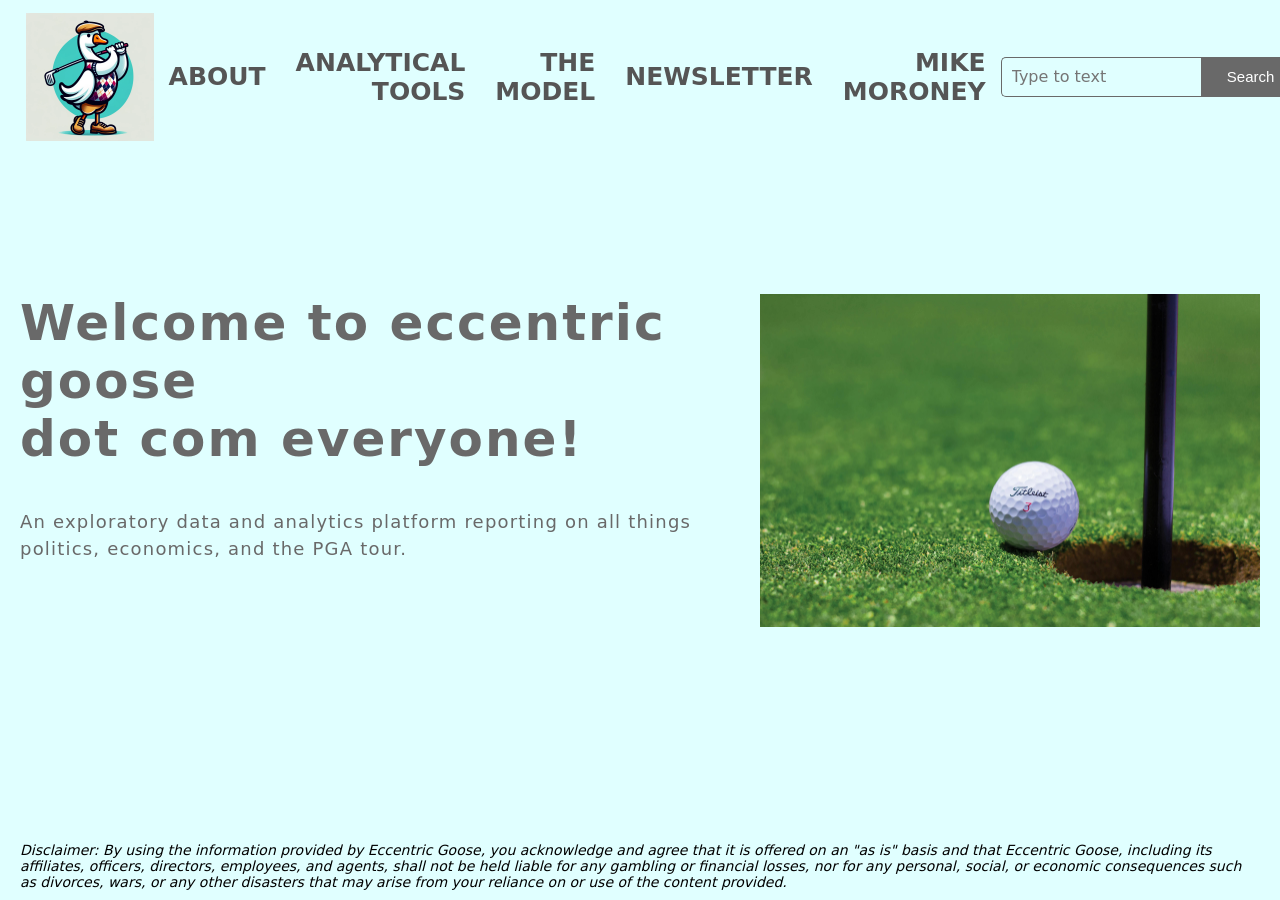
<file: ec_frontend_2.0/index.html>
<!DOCTYPE html>
<html lang="en">
<head>
    <meta charset="UTF-8">
    <meta name="viewport" content="width=device-width, initial-scale=1.0">
    <title>Eccentric Goose</title>
    <link rel="stylesheet" href="style.css">
    <style>
        /* Global Reset */
        * {
            margin: 0;
            padding: 0;
            box-sizing: border-box;
        }

        html, body {
            height: 100%;
        }

        /* Base font */
        body {
            font-family: "Segoe UI Variable", "Segoe UI", system-ui, sans-serif;
        }

        /* Main container */
        .main {
            display: flex;
            flex-direction: column;
            min-height: 100vh;
            background-color: lightcyan;
        }

        /* Navbar styles */
        .navbar {
            max-width: 1600px;
            margin: 0 auto;
            padding: 1% 2%;
            display: flex;
            align-items: center;
            justify-content: space-between;
        }

        .navbar .left {
            display: flex;
            align-items: center;
        }

        .icon img {
            width: clamp(100px, 10vw, 150px);
            height: auto;
        }

        .menu ul {
            display: flex;
            list-style: none;
            align-items: center;
        }

        .menu ul li {
            margin: 0 15px;
            font-size: clamp(16px, 2vw, 25px);
            position: relative;
        }

        .menu ul li a {
            text-decoration: none;
            color: #555;
            font-weight: bold;
            transition: color 0.4s ease-in-out;
        }

        .menu ul li a:hover {
            color: darkcyan;
        }

        /* Dropdown Styling */
        .dropdown {
            position: relative;
        }

        /* 👇 This ensures the dropdown is completely hidden */
        .dropdown-menu {
            display: none;
            position: absolute;
            top: 100%;
            left: 0;
            background: white;
            list-style: none;
            padding: 10px;
            margin: 0;
            border-radius: 5px;
            min-width: 200px;
            border: 1px solid #ccc;
            box-shadow: 0px 4px 8px rgba(0, 0, 0, 0.1);
            z-index: 1000;
            visibility: hidden; /* Extra safeguard */
            opacity: 0; /* Extra safeguard */
            transition: opacity 0.2s ease-in-out, visibility 0.2s ease-in-out;
        }

        /* 👇 Dropdown now only appears on hover */
        .dropdown:hover .dropdown-menu {
            display: block;
            visibility: visible;
            opacity: 1;
        }

        .dropdown-menu li {
            padding: 8px 12px;
        }

        .dropdown-menu li a {
            display: block;
            text-decoration: none;
            color: #555;
            font-weight: bold;
            transition: background-color 0.3s ease-in-out;
        }

        .dropdown-menu li a:hover {
            background-color: lightgray;
        }

        .search {
            display: flex;
            align-items: center;
        }

        .srch {
            font-family: "Segoe UI Variable", "Segoe UI", system-ui, sans-serif;
            width: 200px;
            height: 40px;
            border: 1px solid dimgrey;
            border-right: none;
            font-size: 16px;
            padding: 10px;
            border-top-left-radius: 5px;
            border-bottom-left-radius: 5px;
        }

        .btn {
            width: 100px;
            height: 40px;
            background: dimgrey;
            border: 2px solid dimgrey;
            color: white;
            font-size: 15px;
            border-top-right-radius: 5px;
            border-bottom-right-radius: 5px;
            cursor: pointer;
            transition: background-color 0.3s;
        }

        .btn:hover {
            background-color: darkcyan;
        }

        /* Content area */
        .content {
            flex: 1;
            max-width: 1400px;
            margin: 100px auto;
            padding: 40px 20px;
            color: dimgrey;
        }

        .content h1 {
            font-size: clamp(28px, 5vw, 50px);
            margin-bottom: 20px;
            letter-spacing: 2px;
        }

        .par {
            margin: 20px 0;
            letter-spacing: 1.2px;
            line-height: 1.5;
            font-size: clamp(14px, 2vw, 18px);
        }

        /* Footer */
        .footer {
            max-width: 1400px;
            margin: 0 auto;
            padding: 10px 20px;
            font-size: clamp(10px, 1.5vw, 14px);
            font-style: italic;
            text-align: left;
        }

        /* Responsive adjustments */
        @media screen and (max-width: 768px) {
            .navbar {
                flex-direction: row;
                justify-content: flex-start;
                align-items: flex-start;
            }

            .menu {
                margin-left: auto;
                padding-right: 2%;
            }

            .menu ul {
                flex-direction: column;
                align-items: flex-end;
            }

            .menu ul li {
                margin: 5px 0;
                font-size: clamp(14px, 3vw, 18px);
            }

            .search {
                display: none;
            }
        }
    </style>
</head>
<body>
<div class="main">
    <!-- Navbar -->
    <div class="navbar">
        <div class="left">
            <div class="icon">
                <a href="index.html">
                    <img src="photos/eg_logo.png" alt="Eccentric Goose">
                </a>
            </div>
        </div>
        <div class="menu">
            <ul>
                <li><a href="#">ABOUT</a></li>
                <li class="dropdown">
                    <a href="#">ANALYTICAL TOOLS</a>
                    <ul class="dropdown-menu">
                        <li><a href="performance_quad.html">Performance Quad</a></li>
                    </ul>
                </li>
                <li><a href="#">THE MODEL</a></li>
                <li><a href="#">NEWSLETTER</a></li>
                <li><a href="#">MIKE MORONEY</a></li>
            </ul>
        </div>
        <div class="search">
            <input class="srch" type="search" placeholder="Type to text">
            <button class="btn">Search</button>
        </div>
    </div>

    <!-- Content -->
    <div class="content">
        <div class="text-and-image">
            <div class="text">
                <h1>Welcome to eccentric goose<br>dot com everyone!</h1>
                <p class="par">An exploratory data and analytics platform reporting on all things politics, economics, and the PGA tour.</p>
            </div>
            <div class="right-image">
                <img src="photos/golf_ball.png" alt="Golf Ball">
            </div>
        </div>
    </div>

    <!-- Footer -->
    <div class="footer">
        Disclaimer: By using the information provided by Eccentric Goose, you acknowledge and agree that it is offered on an "as is" basis and that Eccentric Goose, including its affiliates, officers, directors, employees, and agents, shall not be held liable for any gambling or financial losses, nor for any personal, social, or economic consequences such as divorces, wars, or any other disasters that may arise from your reliance on or use of the content provided.
    </div>
</div>
</body>
</html>
</file>
<file: ec_frontend_2.0/style.css>
/* Global Reset */
* {
    margin: 0;
    padding: 0;
    box-sizing: border-box;
}

/* Base font */
body {
    font-family: "Segoe UI Variable", "Segoe UI", system-ui, sans-serif;
}

/* Main container */
.main {
    width: 100%;
    min-height: 100vh;
    background-color: lightcyan;
}

/* Navbar styles */
.navbar {
    max-width: 1600px;
    margin: 0 auto;
    padding: 10px 2%;
    display: flex;
    justify-content: space-between;
    align-items: flex-start; /* Align items by their top edges */
}

/* Logo container – force top left */
.left {
    flex: 0 0 auto;
    text-align: left;
}
.icon img {
    width: 150px;
    height: auto;
    display: block;
    margin: 0;
    padding: 0;
}

/* Menu navigation – force top right */
.menu {
    flex: 1;
    text-align: right;
}
.menu ul {
    display: flex;
    list-style: none;
    align-items: flex-start;
    justify-content: flex-end;
    margin: 0;
    padding: 0;
}
.menu ul li {
    margin: 0 15px;
    font-size: clamp(16px, 2vw, 25px);
    position: relative;
}
.menu ul li a {
    text-decoration: none;
    color: #555;
    font-weight: bold;
    transition: color 0.4s ease-in-out;
}
.menu ul li a:hover {
    color: darkcyan;
}

/* Dropdown Styling */
.dropdown {
    position: relative;
}
.dropdown-menu {
    display: none;
    position: absolute;
    top: 100%;
    left: 0;
    background: white;
    list-style: none;
    padding: 10px;
    margin: 0;
    border-radius: 5px;
    min-width: 200px;
    border: 1px solid #ccc;
    box-shadow: 0px 4px 8px rgba(0, 0, 0, 0.1);
    z-index: 1000;
    visibility: hidden;
    opacity: 0;
    transition: opacity 0.2s ease-in-out, visibility 0.2s ease-in-out;
}
.dropdown:hover .dropdown-menu {
    display: block;
    visibility: visible;
    opacity: 1;
}
.dropdown-menu li {
    padding: 8px 12px;
}
.dropdown-menu li a {
    display: block;
    text-decoration: none;
    color: #555;
    font-weight: bold;
    transition: background-color 0.3s ease-in-out;
    font-size: 14px; /* Smaller dropdown text */
}
.dropdown-menu li a:hover {
    background-color: lightgray;
}

/* Search bar */
.search {
    display: flex;
    align-items: flex-start;
}
.srch {
    font-family: "Segoe UI Variable", "Segoe UI", system-ui, sans-serif;
    width: 200px;
    height: 40px;
    background: transparent;
    border: 1px solid dimgrey;
    border-right: none;
    font-size: 16px;
    padding: 10px;
    border-top-left-radius: 5px;
    border-bottom-left-radius: 5px;
}
.srch:focus {
    outline: none;
}
.btn {
    width: 100px;
    height: 40px;
    background: dimgrey;
    border: 2px solid dimgrey;
    color: white;
    font-size: 15px;
    border-top-right-radius: 5px;
    border-bottom-right-radius: 5px;
    cursor: pointer;
    transition: background-color 0.3s;
}
.btn:hover {
    background-color: darkcyan;
}

/* Content area */
.content {
    max-width: 1400px;
    margin: 100px auto;
    padding: 40px 20px;
    color: dimgrey;
}
.content h1 {
    font-size: clamp(28px, 5vw, 50px);
    margin-bottom: 20px;
    letter-spacing: 2px;
}
.content .par {
    padding: 20px 0;
    letter-spacing: 1.2px;
    line-height: 1.5;
    font-size: clamp(14px, 2vw, 18px);
}

/* Flex container for text and right image */
.text-and-image {
    display: flex;
    justify-content: space-between;
    align-items: flex-start;
}
.text {
    margin-top: 0;
}
.right-image img {
    width: 500px;
    height: auto;
    margin-left: 20px;
    object-fit: contain;
}

/* Footer */
.footer {
    max-width: 1400px;
    margin: 0 auto;
    padding: 10px 20px;
    font-size: clamp(10px, 1.5vw, 14px);
    font-style: italic;
    text-align: left;
}

/* Responsive adjustments for mobile (max-width: 768px) */
@media screen and (max-width: 768px) {
    /* Make navbar span full width */
    .navbar {
        max-width: 100%;
        width: 100%;
        flex-direction: row;
        align-items: center;
        justify-content: space-between;
    }
    /* Keep logo on the left */
    .left {
        flex: 0 0 auto;
    }
    /* Force menu items to stack vertically on the right */
    .menu {
        flex: 1;
        text-align: right;
    }
    .menu ul {
        flex-direction: column;
        align-items: flex-end;
    }
    .menu ul li {
        margin: 5px 0;
        font-size: clamp(14px, 3vw, 18px);
    }
    /* Adjust dropdown menu for mobile to pop out to the left */
    .dropdown-menu {
        left: 0;
        right: auto;
        transform: translateX(-100%);
    }
    /* Hide search bar */
    .search {
        display: none;
    }
    /* Hide the right image */
    .right-image {
        display: none;
    }
    /* Center content text */
    .content {
        text-align: center;
    }
    .text-and-image {
        flex-direction: column;
        align-items: center;
        text-align: center;
    }
}

/* Embedded chart container */
.quad_chart {
    width: 100%;
    margin: 0 auto;
    padding: 20px;
}

/* Embedded chart iframe */
.quad_chart iframe {
    display: block;
    width: 100%;
    height: 500px;
    border: none;
}

/* Desktop-only adjustment: restrict width to match other components */
@media screen and (min-width: 769px) {
    .quad_chart {
        max-width: 1400px;
    }
}

/* Mobile adjustments for the embedded chart */
@media screen and (max-width: 768px) {
    .quad_chart {
        padding: 10px;
    }
    .quad_chart iframe {
        height: 300px;
    }
}
</file>
